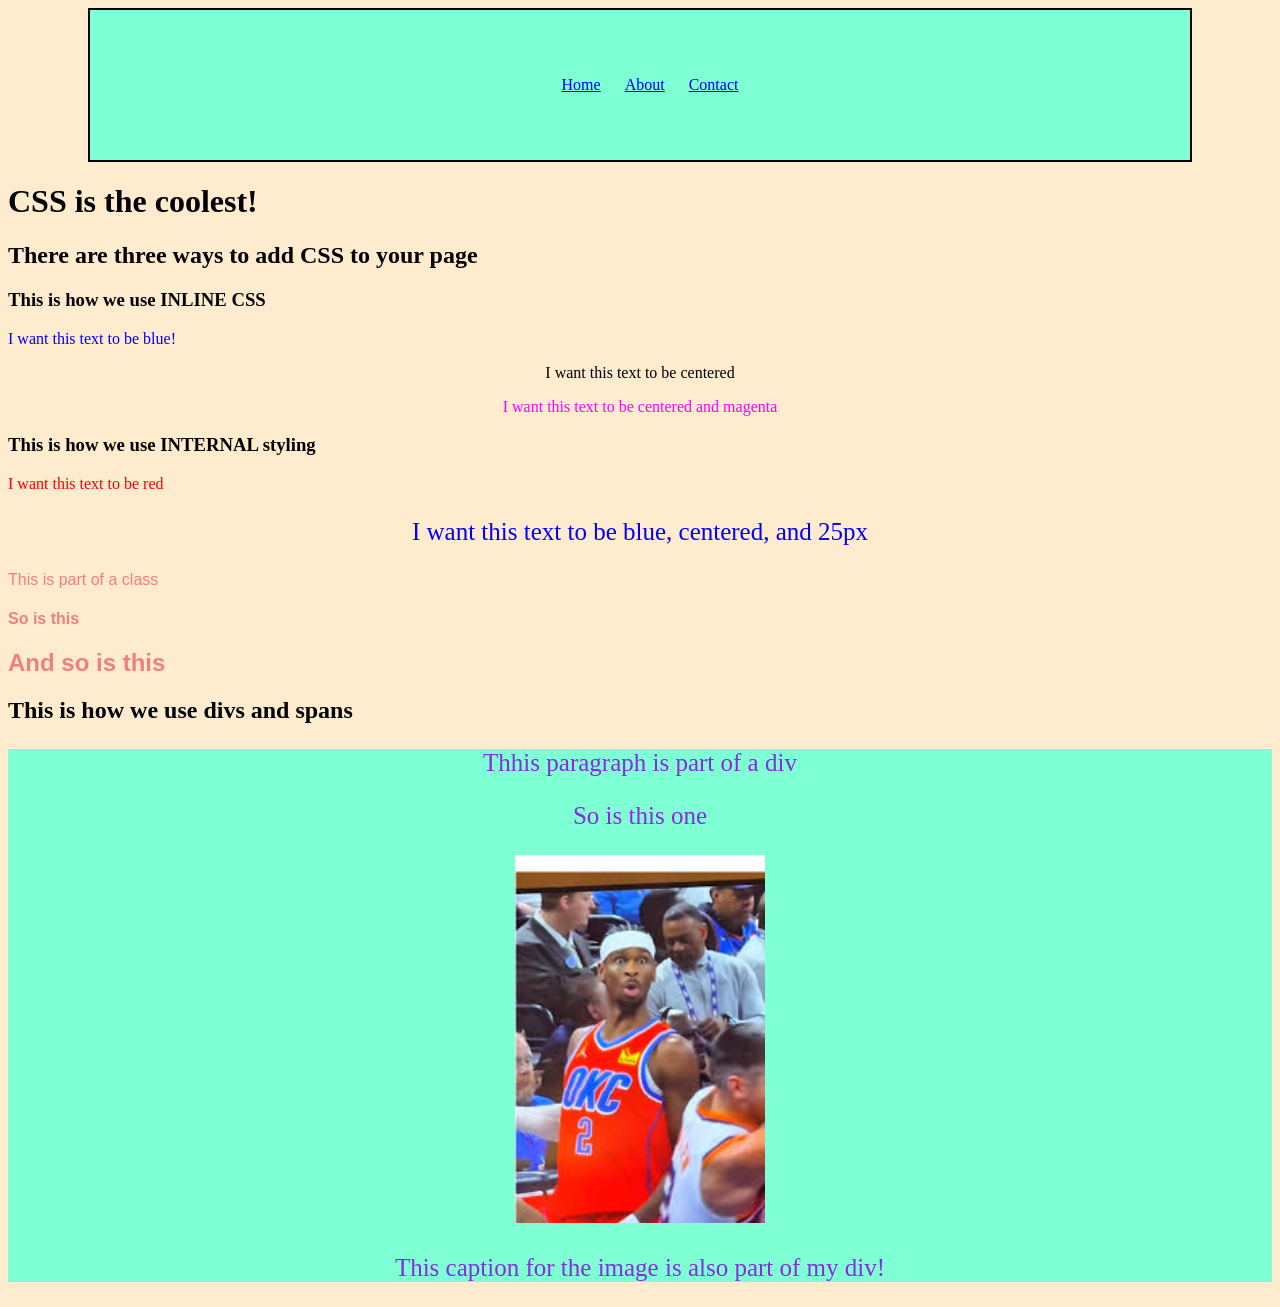
<file: css_demo/index.html>
<!DOCTYPE html>
<html lang="en">
<head>
    <meta charset="UTF-8">
    <meta name="viewport" content="width=device-width, initial-scale=1.0">
    <title>Aryan | CSS Demo</title>
    <link rel="stylesheet" href="css/style.css">
    <style>
        #red-text{
            color:red;
        }

        #multi-text{
            color:blue;
            text-align: center;
            font-size: 25px;
        }
        .multi-line{
            color:lightcoral;
            font-family: Impact, Haettenschweiler, 'Arial Narrow Bold', sans-serif;
        }

    </style>
</head>
<body>
    <div class="container">
         <ul class="nav">
            <li><a href="index.html">Home</a></li>
            <li><a href="about.html">About</a></li>
            <li><a href="contact.html">Contact</a></li>
        </ul>
    </div>
    <h1>CSS is the coolest!</h1>
    <h2>There are three ways to add CSS to your page</h2>
    <h3>This is how we use INLINE CSS</h3>
    <p style="color: blue;">I want this text to be blue!</p>
    <p style="text-align: center;">I want this text to be centered</p>
    <p style="color: magenta; text-align: center;">I want this text to be centered and magenta</p>

    <h3>This is how we use INTERNAL styling</h3>
    <p id="red-text">I want this text to be red</p>
    <p id="multi-text">I want this text to be blue, centered, and 25px</p>
    <p></p>
    <p class="multi-line">This is part of a class</p>
    <h4 class="multi-line">So is this</h4>
    <h2 class="multi-line">And so is this</h2>

    <h2>This is how we use divs and spans</h2>
    <div class="copy">
        <p>Thhis paragraph is part of a div</p>
        <p>So is this one</p>
        <img src="images/sga_goofy_ahh_face.jpg" width="250">
        <p>This caption for the image is also part of my div!</p>
    </div>
</body>
</html>
</file>
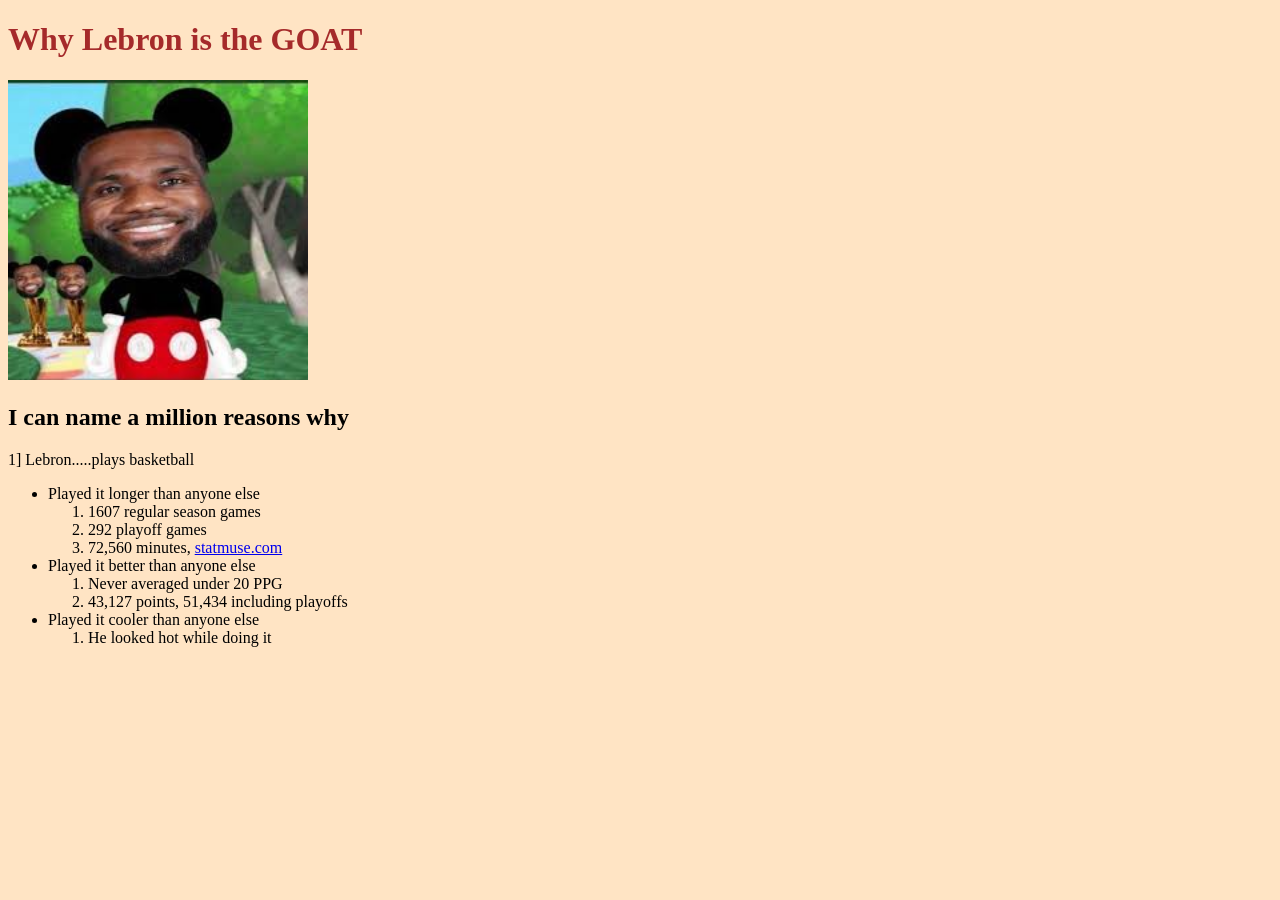
<file: html_demo/index.html>
<!DOCTYPE html>
<html>
    <head>
        <title>Lebron James is the GOAT</title>
        <link rel="icon" type="images/x-icon" href="/images/lebron_tab_icon.jpg">
    </head>
    <body style ="background-color: bisque;">

        <h1 style="color: brown;">Why Lebron is the GOAT</h1>
        <img src="images/lebron.jpg" width="300" alt="A glorious mickey mouse rendition of my king, my GOAT, my savior...Lebron">
        <h2></h2>
        <h2>I can name a million reasons why</h2>
        <p>1] Lebron.....plays basketball</p>
        <ul>
            <li>Played it longer than anyone else</li>
                <ol>
                    <li>1607 regular season games</li>
                    <li>292 playoff games</li>
                    <li>72,560 minutes, <a href="https://www.statmuse.com" target="_blank">statmuse.com</a></li>
                </ol>
            <li>Played it better than anyone else</li>
                <ol>
                    <li>Never averaged under 20 PPG</li>
                    <li>43,127 points, 51,434 including playoffs</li>
                </ol>
            <li>Played it cooler than anyone else</li>
                <ol>
                    <li>He looked hot while doing it</li>
                </ol>
        </ul>
    </body>
</html>
</file>
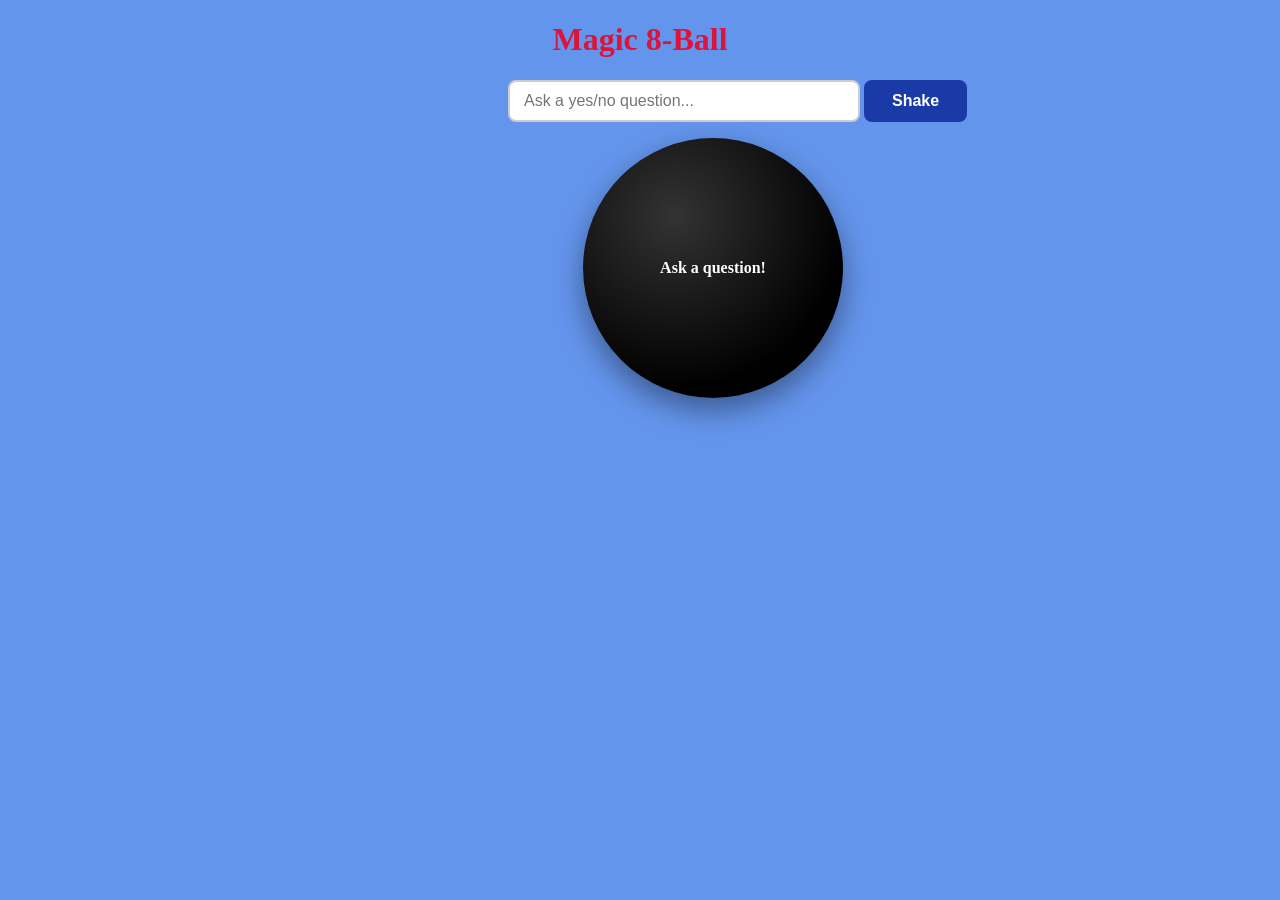
<file: magic_8_ball/index.html>
<!DOCTYPE html>
<html lang="en">
<head>
    <meta charset="UTF-8">
    <meta name="viewport" content="width=device-width, initial-scale=1.0">
    <link rel="stylesheet" href="css/style.css">
    <script src="js/app.js"></script>
    <title>Magic 8-Ball</title>
</head>
<body>
    <h1 id="text">Magic 8-Ball</h1>
    <! -- We'll add a button here in step 1 -- >
    <input type="text" id="question" placeholder="Ask a yes/no question..." />

    <button id="shake-btn" onclick="shake()">Shake</button>
    <p></p>
    <div id="ball">
        <div id="fortune">Ask a question!</div>
    </div>
</body>
</html>
</file>
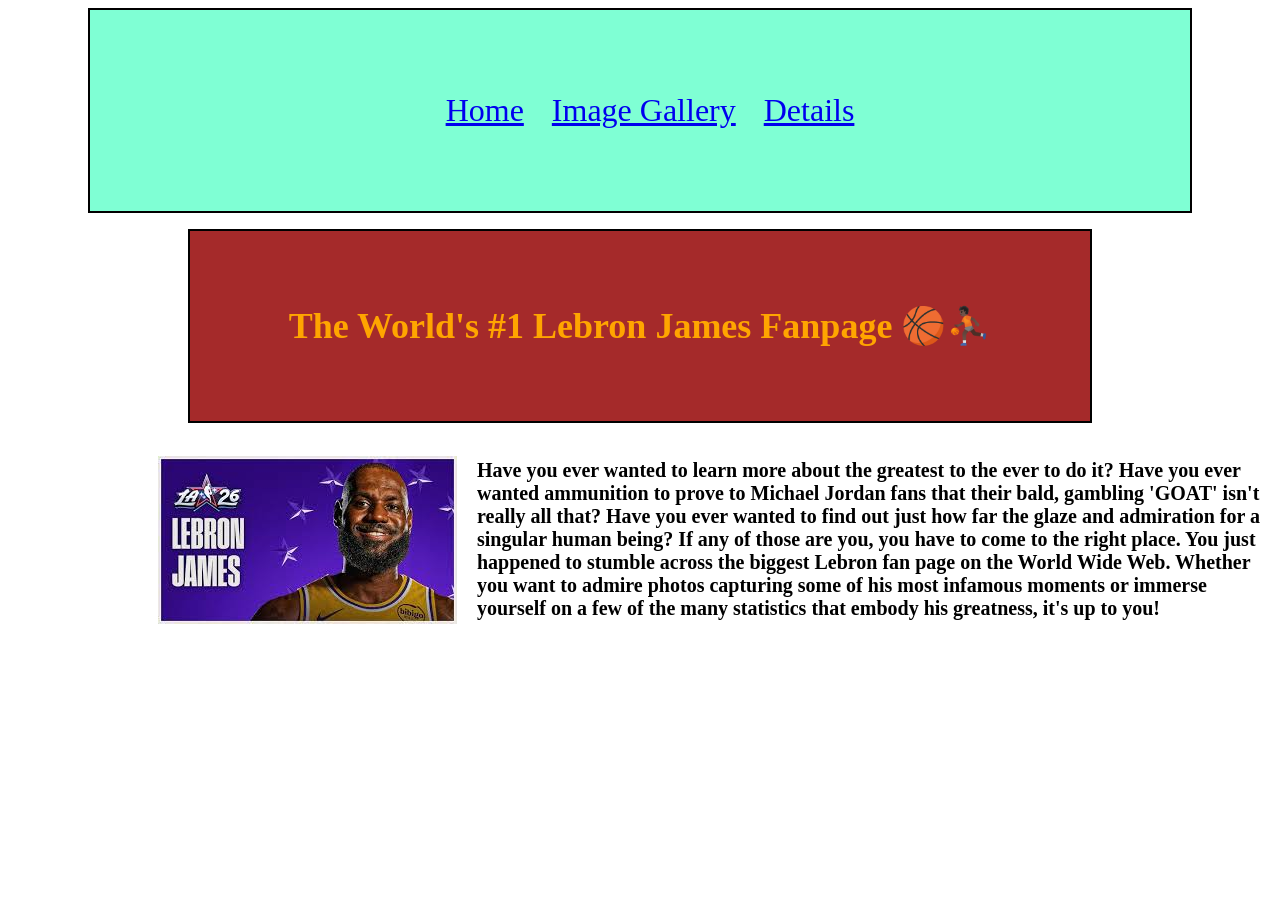
<file: midterm/index.html>
<!DOCTYPE html>
<html lang="en">
<head>
    <meta charset="UTF-8">
    <meta name="viewport" content="width=device-width, initial-scale=1.0">
    <title>Lebron is the GOAT</title>
    <link rel="stylesheet" href="css/style.css">
    <link rel="icon" type="images/x-icon" href="images/lebron_tab_icon.jpg">
</head>
<body>
    <div class="container">
        <ul class="nav">
            <li><a href="index.html">Home</a></li>
            <li><a href="gallery.html">Image Gallery</a></li>
            <li><a href="about.html">Details</a></li>
        </ul>
    </div>
    <p></p>
    <p></p>
    <div class="container_alt">
        <h1 style="color: orange;">The World's #1 Lebron James Fanpage 🏀⛹🏿</h1>
    </div>
    <p></p>
    <div class="image-row">
        <img src="images/home_page.jpg" alt="Lebron image">
        <div class="image-text">
            <p>Have you ever wanted to learn more about the greatest to the ever to do it? Have you ever wanted ammunition to prove to Michael Jordan fans that their bald, gambling 'GOAT' isn't really all that? Have you ever wanted to find out just how far the glaze and admiration for a singular human being? If any of those are you, you have to come to the right place. You just happened to stumble across the biggest Lebron fan page on the World Wide Web. Whether you want to admire photos capturing some of his most infamous moments or immerse yourself on a few of the many statistics that embody his greatness, it's up to you!</p>
        </div>
    </div>
</body>
</html>
</file>
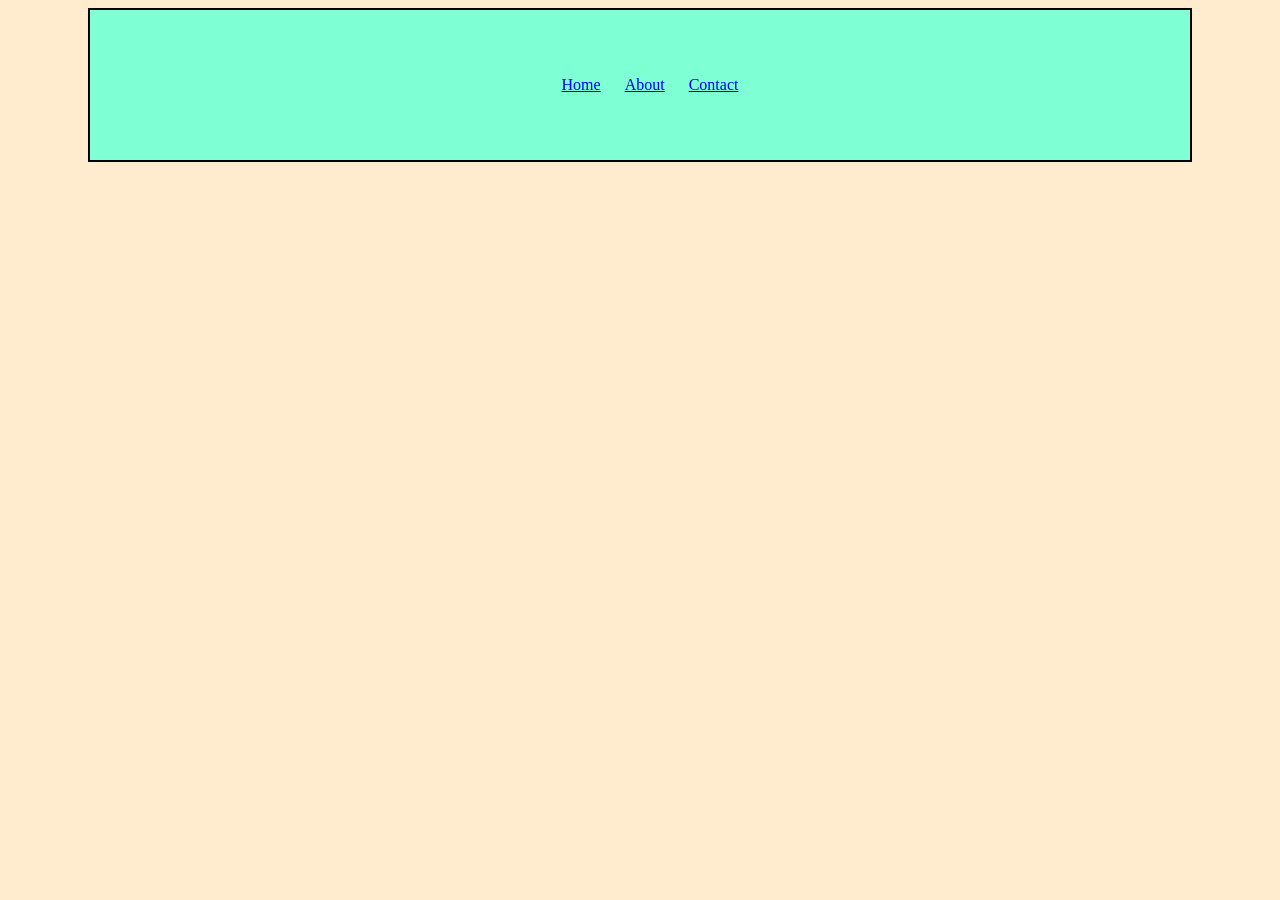
<file: css_demo/about.html>
<!DOCTYPE html>
<html lang="en">
<head>
    <meta charset="UTF-8">
    <meta name="viewport" content="width=device-width, initial-scale=1.0">
    <title>Document</title>
    <link rel="stylesheet" href="css/style.css">
</head>
<body>
    <div class="container">
         <ul class="nav">
            <li><a href="index.html">Home</a></li>
            <li><a href="about.html">About</a></li>
            <li><a href="contact.html">Contact</a></li>
        </ul>
    </div> 
</body>
</html>
</file>
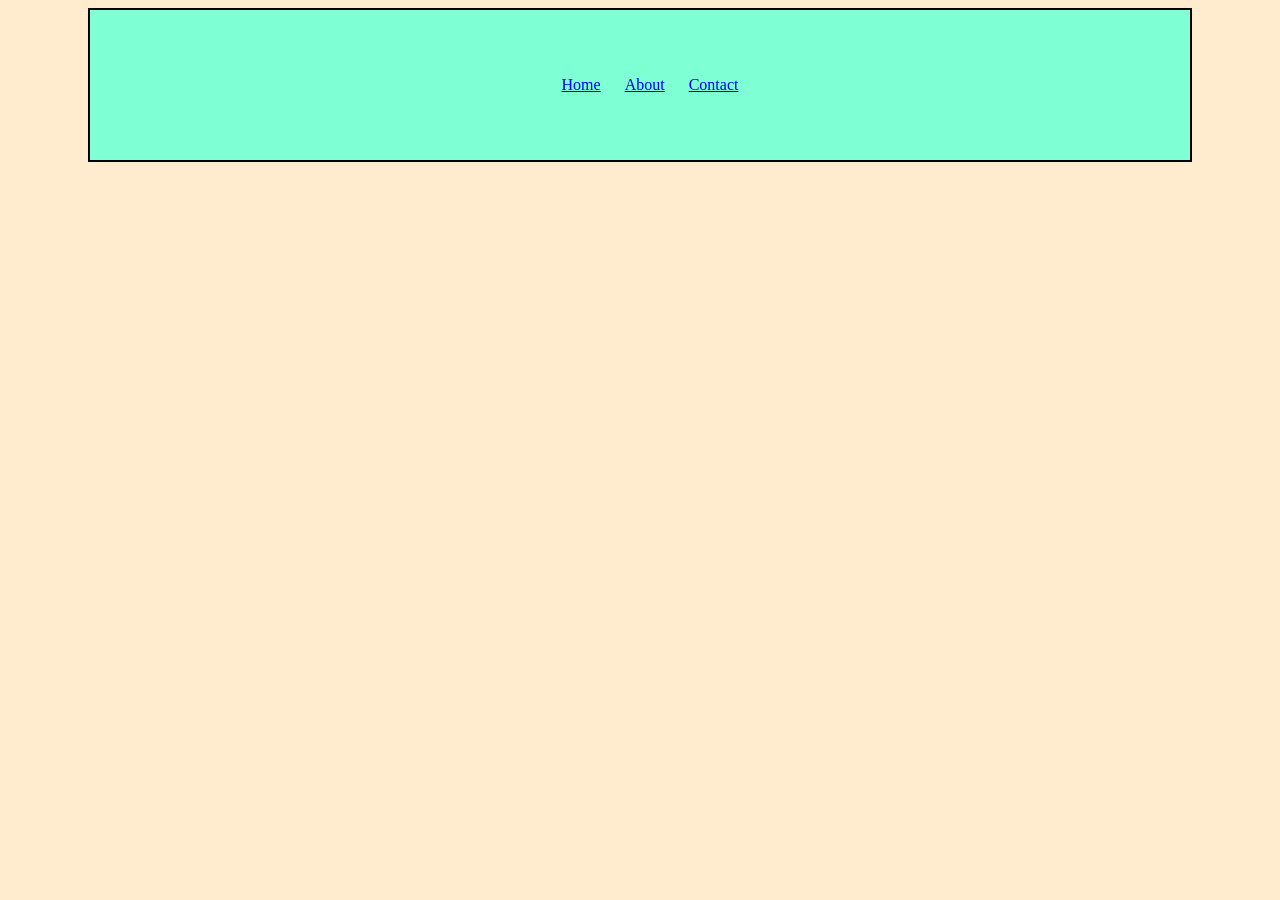
<file: css_demo/contact.html>
<!DOCTYPE html>
<html lang="en">
<head>
    <meta charset="UTF-8">
    <meta name="viewport" content="width=device-width, initial-scale=1.0">
    <title>Document</title>
    <link rel="stylesheet" href="css/style.css">
</head>
<body>
     <div class="container">
         <ul class="nav">
            <li><a href="index.html">Home</a></li>
            <li><a href="about.html">About</a></li>
            <li><a href="contact.html">Contact</a></li>
        </ul>
    </div>
</body>
</html>
</file>
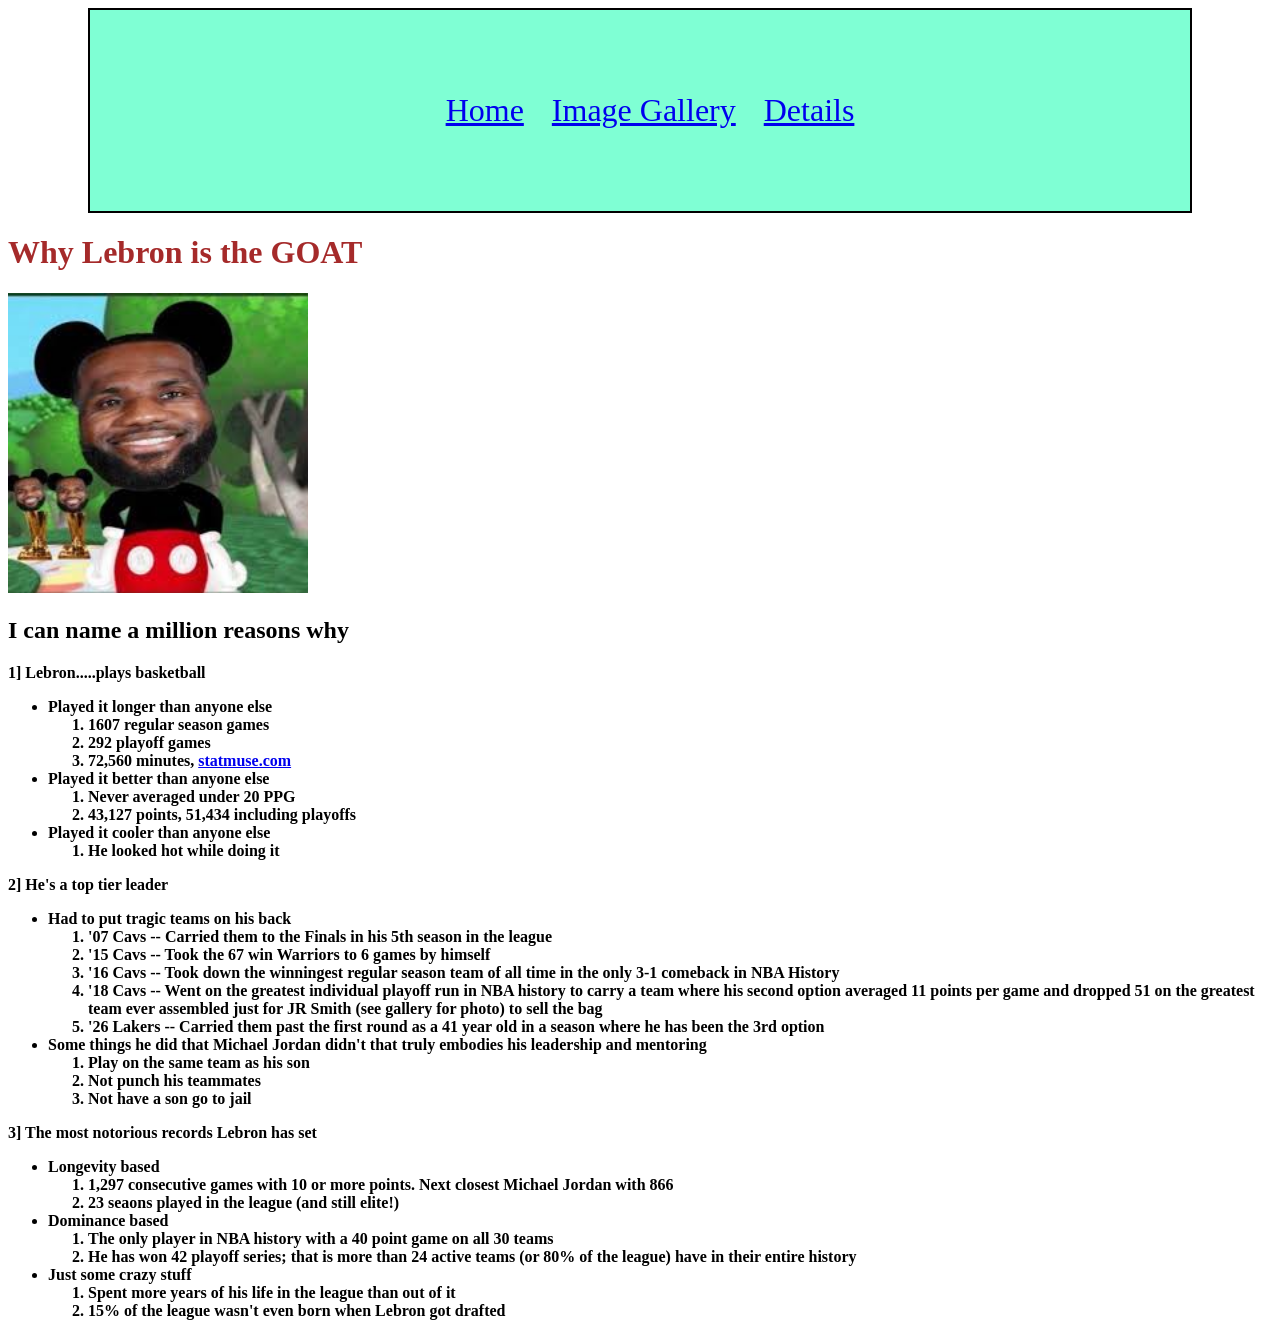
<file: midterm/about.html>
<!DOCTYPE html>
<html lang="en">
<head>
    <meta charset="UTF-8">
    <meta name="viewport" content="width=device-width, initial-scale=1.0">
    <title>Lebron is the GOAT</title>
    <link rel="stylesheet" href="css/style.css">
    <link rel="icon" type="images/x-icon" href="images/lebron_tab_icon.jpg">
    <style>
         #bold-text{
            font-weight: bold;
        }
    </style>
</head>
<body>
    <div class="container">
        <ul class="nav">
            <li><a href="index.html">Home</a></li>
            <li><a href="gallery.html">Image Gallery</a></li>
            <li><a href="about.html">Details</a></li>
        </ul>
    </div>
    <div id="bold-text">
        <h1 style="color: brown;">Why Lebron is the GOAT</h1>
            <img src="images/lebron.jpg" width="300" alt="A glorious mickey mouse rendition of my king, my GOAT, my savior...Lebron">
            <h2></h2>
            <h2>I can name a million reasons why</h2>
            <p>1] Lebron.....plays basketball</p>
            <ul>
                <li>Played it longer than anyone else</li>
                    <ol>
                        <li>1607 regular season games</li>
                        <li>292 playoff games</li>
                        <li>72,560 minutes, <a href="https://www.statmuse.com" target="_blank">statmuse.com</a></li>
                    </ol>
                <li>Played it better than anyone else</li>
                    <ol>
                        <li>Never averaged under 20 PPG</li>
                        <li>43,127 points, 51,434 including playoffs</li>
                    </ol>
                <li>Played it cooler than anyone else</li>
                    <ol>
                        <li>He looked hot while doing it</li>
                    </ol>
            </ul>
            <p>2] He's a top tier leader</p>
            <ul>
                <li>Had to put tragic teams on his back</li>
                    <ol>
                        <li>'07 Cavs -- Carried them to the Finals in his 5th season in the league</li>
                        <li>'15 Cavs -- Took the 67 win Warriors to 6 games by himself</li>
                        <li>'16 Cavs -- Took down the winningest regular season team of all time in the only 3-1 comeback in NBA History</li>
                        <li>'18 Cavs -- Went on the greatest individual playoff run in NBA history to carry a team where his second option averaged 11 points per game and dropped 51 on the greatest team ever assembled just for JR Smith (see gallery for photo) to sell the bag</li>
                        <li>'26 Lakers -- Carried them past the first round as a 41 year old in a season where he has been the 3rd option</li>
                    </ol>
                <li>Some things he did that Michael Jordan didn't that truly embodies his leadership and mentoring</li>
                    <ol>
                        <li>Play on the same team as his son</li>
                        <li>Not punch his teammates</li>
                        <li>Not have a son go to jail</li>
                    </ol>
            </ul>
            <p>3] The most notorious records Lebron has set</p>
            <ul>
                <li>Longevity based</li>
                    <ol>
                        <li>1,297 consecutive games with 10 or more points. Next closest Michael Jordan with 866</li>
                        <li>23 seaons played in the league (and still elite!)</li>
                    </ol>
                <li>Dominance based</li>
                    <ol>
                        <li>The only player in NBA history with a 40 point game on all 30 teams</li>
                        <li>He has won 42 playoff series; that is more than 24 active teams (or 80% of the league) have in their entire history</li>
                    </ol>
                <li>Just some crazy stuff</li>
                    <ol>
                        <li>Spent more years of his life in the league than out of it</li>
                        <li>15% of the league wasn't even born when Lebron got drafted</li>
                    </ol>
                
            </ul>
        </div>
</body>
</html>
</file>
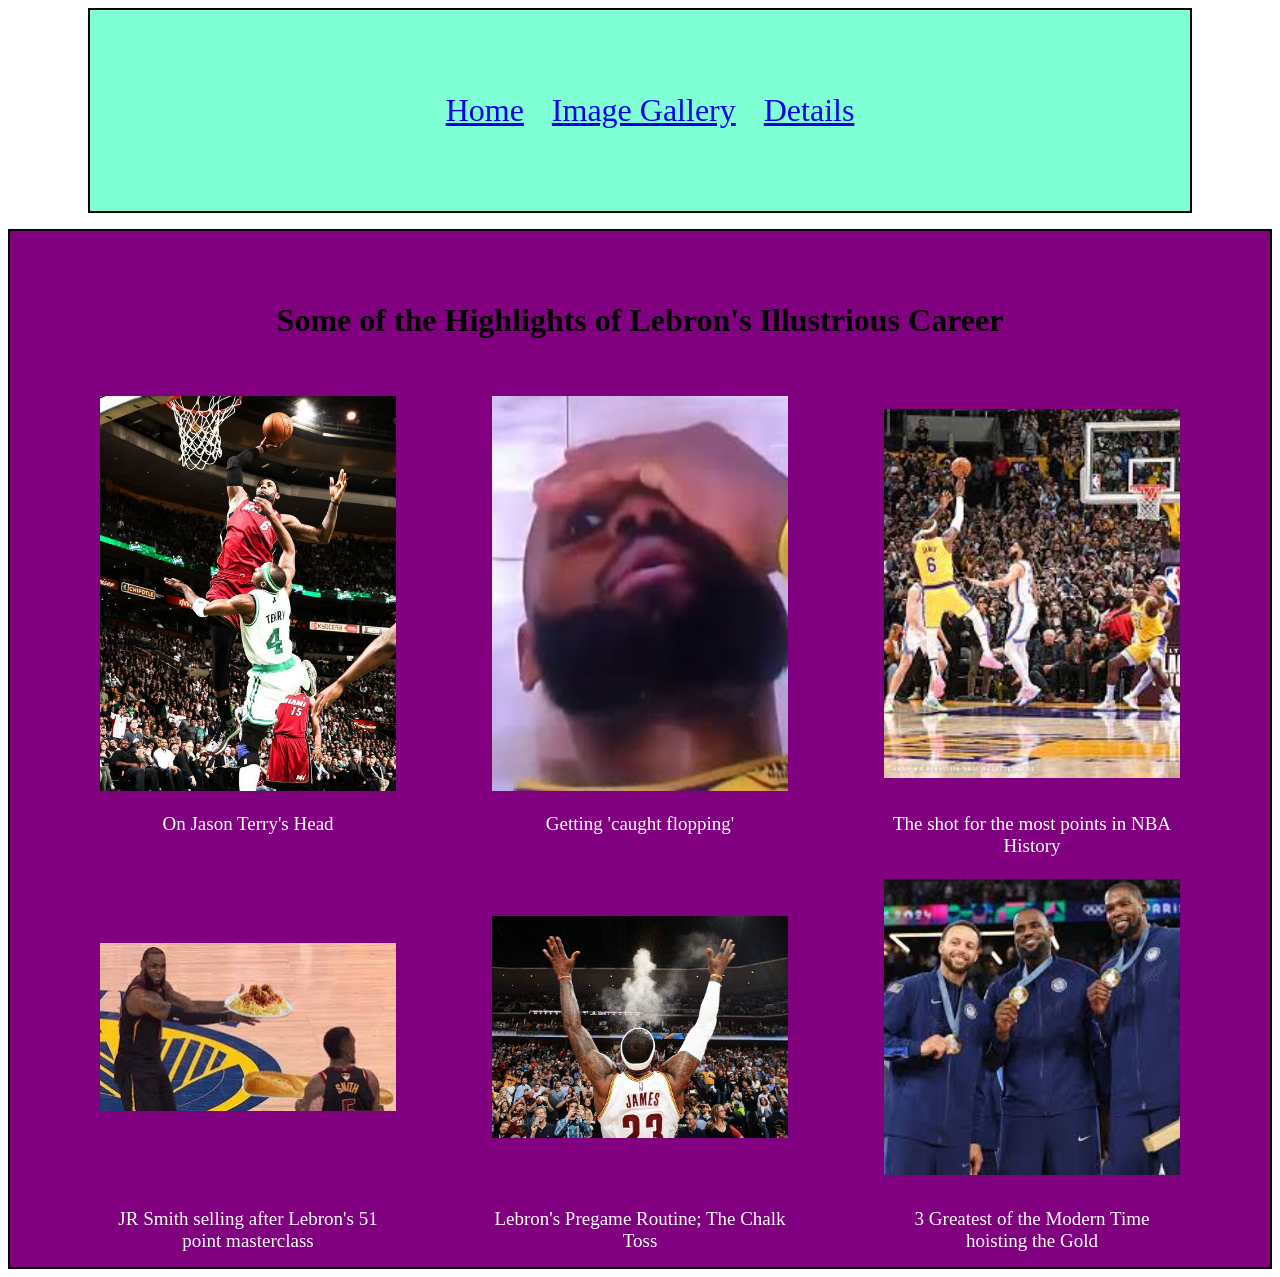
<file: midterm/gallery.html>
<!DOCTYPE html>
<html lang="en">
<head>
    <meta charset="UTF-8">
    <meta name="viewport" content="width=device-width, initial-scale=1.0">
    <title>Lebron is the GOAT</title>
    <link rel="stylesheet" href="css/style.css">
    <link rel="icon" type="images/x-icon" href="images/lebron_tab_icon.jpg">
</head>
<body>
    <div class="container">
        <ul class="nav">
            <li><a href="index.html">Home</a></li>
            <li><a href="gallery.html">Image Gallery</a></li>
            <li><a href="about.html">Details</a></li>
        </ul>
    </div>
    <p></p>
    <div class="gallery">
        <h1>Some of the Highlights of Lebron's Illustrious Career</h1>
        <figure>
            <img src="images/on_terry_head.jpg" alt="A beautiful angle of Lebron absolutely posterizing Jason Terry">
            <figcaption>
                On Jason Terry's Head
            </figcaption>
        </figure>
        <figure>
            <img src="images/he_got_caught.jpg" alt="An ugly AI rendition of my king getting 'caught flopping'">
            <figcaption>
                Getting 'caught flopping'
            </figcaption>
        </figure>
        <figure>
            <img src="images/scoring_leader.jpg" alt="A cinematic capturing of the greatest to ever do it become the all time scoring leader">
            <figcaption>The shot for the most points in NBA History</figcaption>
        </figure>
        <figure>
            <img src="images/jr_smith_is_a_bum.jpg" alt="My glorious king being absolutely bamboozled, increduluous, and outraged after JR Smith sold the game for the Cavaliers">
            <figcaption>JR Smith selling after Lebron's 51 point masterclass</figcaption>
        </figure>
        <figure>
            <img src="images/chalk_toss.jpg" alt="The Chosen One engaging in his pregame routine on dumping chalk in his hand and tossing it">
            <figcaption>
                Lebron's Pregame Routine; The Chalk Toss
            </figcaption>
        </figure>
        <figure>
            <img src="images/olympic_gold.jpg" alt="The 3 greatest of the modern era , Curry, Lebron and KD, hoisting their Olympic Gold at the 2024 Paris Olympics">
            <figcaption>
                3 Greatest of the Modern Time hoisting the Gold
            </figcaption>
        </figure>
        
    </div>
</body>
</html>
</file>
<file: css_demo/css/style.css>
body {
            background-color:blanchedalmond;
        }

.container{
    width: 1000px;
    margin: 0 auto;
    border: 2px solid black;
    padding: 50px;
    background-color: aquamarine;
}

.nav{
    list-style: none;
    text-align: center;
}

.nav li {
    display: inline;
    margin-right: 20px;
}

.copy{
    text-align: center;
    color: blueviolet;
    font-size: 25px;
    background-color: aquamarine;
}
</file>
<file: magic_8_ball/css/style.css>
body {
    background-color: cornflowerblue;
}

#text {
  text-align: center;
  color: crimson;
  font-family:Georgia, 'Times New Roman', Times, serif;
  font-size:xx-large;
}

#ball {
  width: 260px; height: 260px;
  border-radius: 50%;
  background: radial-gradient(circle at 35% 30%, #333, #000 70%);
  box-shadow: 0 12px 30px rgba(0,0,0,0.4);
  display: grid; place-items: center;
  margin-left: 575px;
}

#fortune {
  color: white;
  font-weight: 700;
  text-align: center;
  padding: 0 24px;
  max-width: 200px;
  line-height: 1.25;
}

#shake-btn {
  background: #1a3aa8; color: white; border: none;
  padding: 12px 28px; border-radius: 8px;
  font-size: 16px; font-weight: 700; cursor: pointer;
  
}

#question {
  font-size: 16px; padding: 10px 14px;
  border: 2px solid #ccc; border-radius: 8px; width: 320px;
  margin-left: 500px;
}
</file>
<file: midterm/css/style.css>
.container{
    width: 1000px;
    margin: 0 auto;
    border: 2px solid black;
    padding: 50px;
    background-color: aquamarine;
    font-size: xx-large;
}

.nav{
    list-style: none;
    text-align: center;
}

.nav li {
    display: inline;
    margin-right: 20px;
}

.gallery {
  display: grid;
  grid-template-columns: repeat(3, 1fr); 
  gap: 16px; 
  max-width: 1200px;
  margin: auto;
  border: 2px solid black;
  padding: 50px;
  background-color: purple;
}

.gallery img {
  width: 100%;
  height: 100%;
  object-fit: contain;
  border-radius: 8px;
}

.gallery figcaption {
    text-align: center;
  font-size: 19px;
  margin-top: 3px;
  color: white;
}

.gallery h1 {
  grid-column: 1 / -1; /* spans all columns */
  text-align: center;
  margin-bottom: 10px;
}

.container_alt{
    width: 800px;
    margin: 0 auto;
    border: 2px solid black;
    padding: 50px;
    background-color: brown;
    font-size: large;
    text-align: center;
}

.image-row {
  display: flex;
  align-items: center; /* vertically aligns text with image */
  gap: 20px; /* space between image and text */
  margin-left: 150px;
}

.image-row img {
  width: 400px;
  display: block;
}

.image-text {
  font-size: 20px;
  font-weight: bold;
}
</file>
